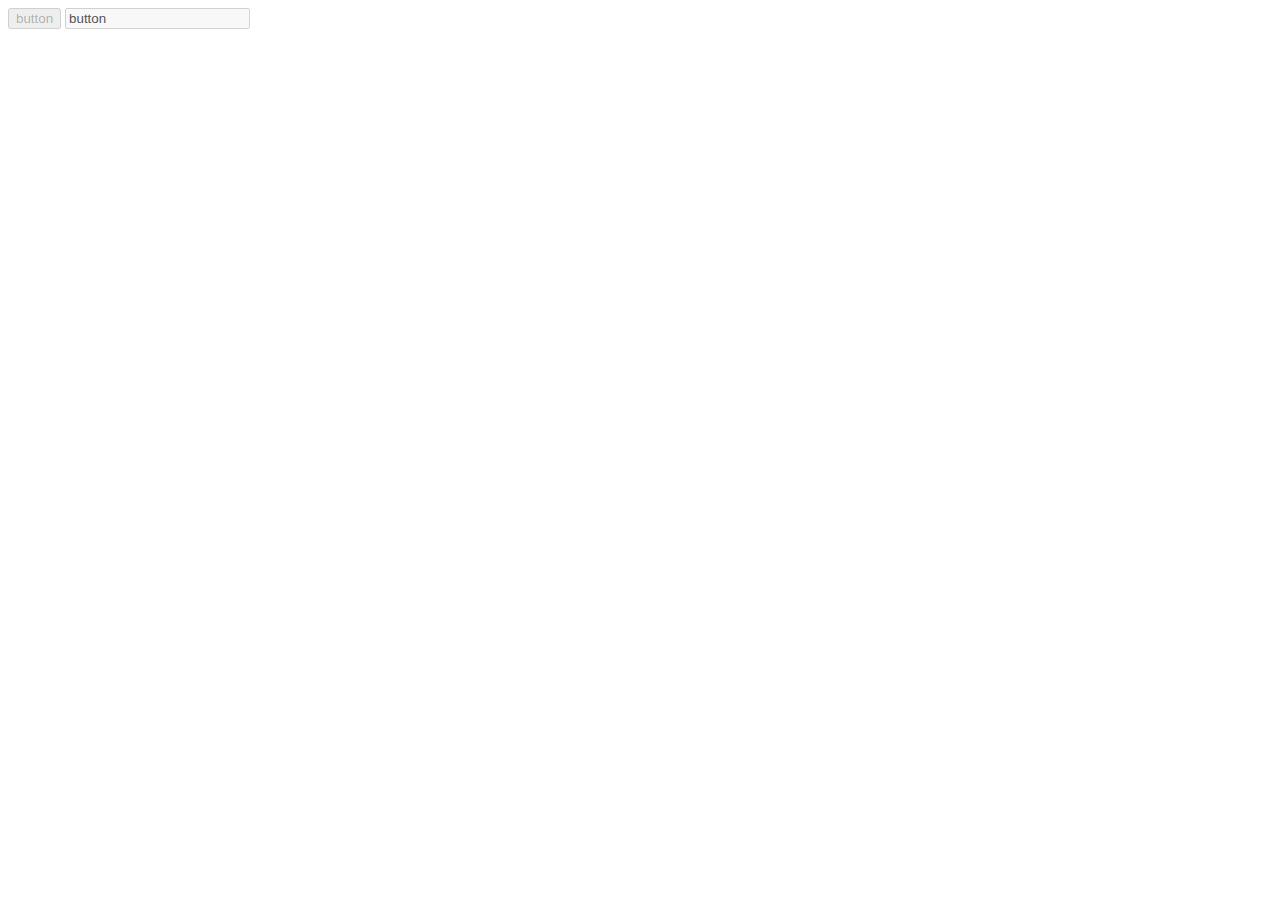
<file: TESTER.html>
<!DOCTYPE html>
<html lang="en">
<head>
<body>
    <input type="button" value="button" id="two" onclick="show1()" disabled="disabled"/>
    <input type="action" value="button" id="three" disabled="disabled"/>

    <script>
        function show()
{
    document.getElementById('two').removeAttribute('disabled');
}
// And Same For Second Button Click
function show1()
{
    document.getElementById('three').removeAttribute('disabled');
}
</script>
</body>
</head>
</html>
</file>
